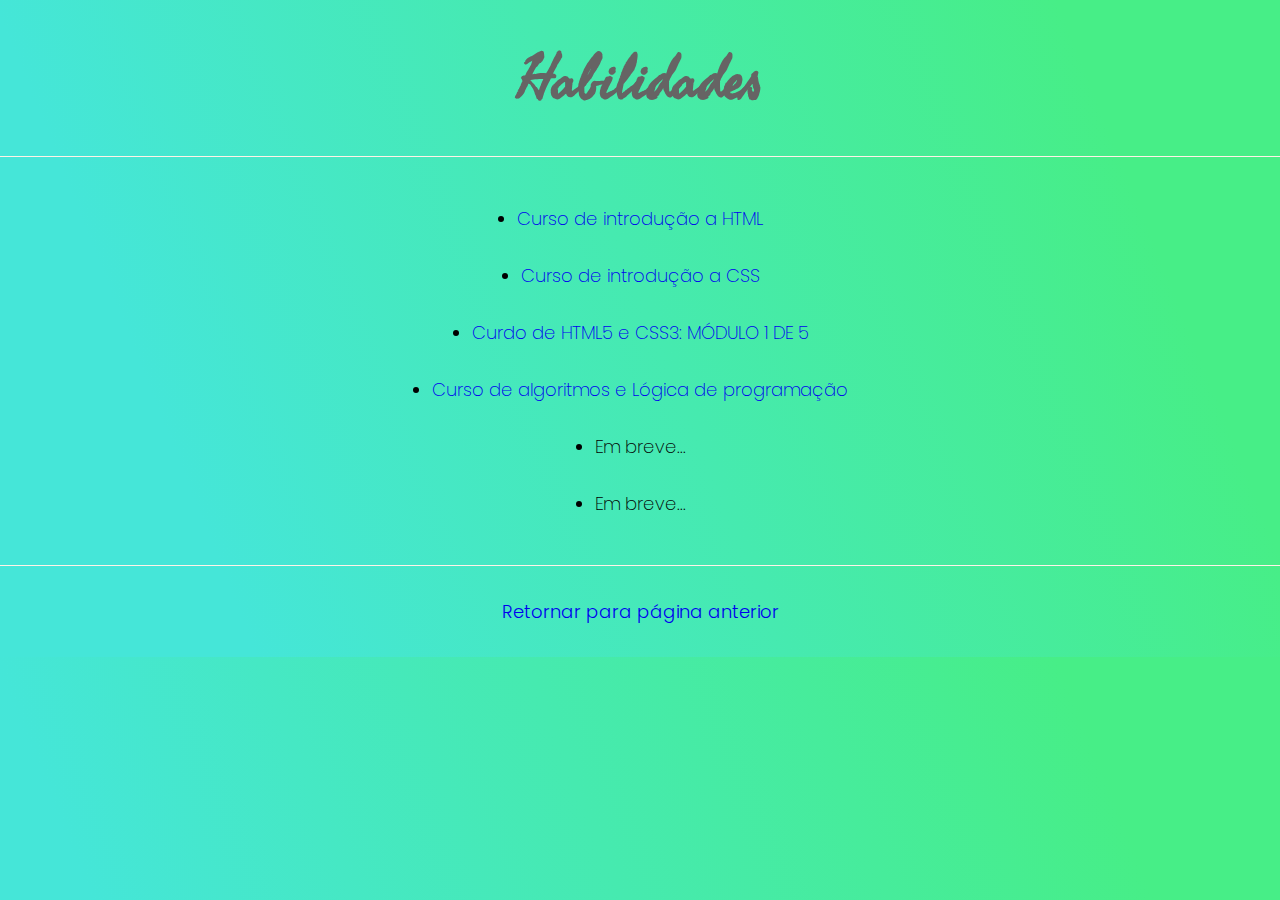
<file: Habilidades.html>
<!DOCTYPE html>
<html lang="pt-br">
<head>
    <meta charset="UTF-8">
    <meta http-equiv="X-UA-Compatible" content="IE=edge">
    <meta name="viewport" content="width=device-width, initial-scale=1.0">
    <title>habilidades</title>
    <link rel="stylesheet" type="text/css" href="style.css">
</head>
<body>
    <header class="cabecalho">
        <h1 class="conteudo-principal-escrito-titulo">Habilidades</h1>
    </header>
    <main class="conteudo">
        <ul class="conteudo-secundario">
            <li class="conteudo-secundario-paragrafo"> <a href="Certificado html.pdf" download="Certificado html.pdf">Curso de introdução a HTML</a>
            <li class="conteudo-secundario-paragrafo"> <a href="Certificado css.pdf" download="Certificado css.pdf">Curso de introdução a CSS</a>
            <li class="conteudo-secundario-paragrafo"> <a href="HTML5-e-CSS3-modulo-1-de-5.pdf" download="HTML5-e-CSS3-modulo-1-de-5.pdf">Curdo de HTML5 e CSS3: MÓDULO 1 DE 5</a>
            <li class="conteudo-secundario-paragrafo"> <a href="Algoritmo-40-Horas-Certificado.pdf" download="Algoritmo-40-Horas-Certificado.pdf">Curso de algoritmos e Lógica de programação</a>
            <li class="conteudo-secundario-paragrafo"> Em breve...
            <li class="conteudo-secundario-paragrafo"> Em breve...
        </ul>
    </main>
    <footer class="rodape">
        <p class="rodape-link"><a href="index.html">Retornar para página anterior</a></p>
    </footer>
</body>
</html>
</file>
<file: style.css>
@import url('https://fonts.googleapis.com/css2?family=Fasthand&family=Poppins:ital,wght@1,300;1,500&display=swap');
* {
    margin: 0;
    padding: 0;
    box-sizing: border-box;
    text-decoration: none;
}

strong{
    color: #f556c5;
}

body {
    font-size: 100%;
    background: linear-gradient(68.15deg, #45e6d8 16.62%, #47ee87 85.61%);
}

.cabecalho{
    display: flex;
    flex-direction: row;
    align-items: center;
    justify-content: space-around;
    padding: 24px; 
}

.cabecalho-imagem{
    height: 72px;
}

.cabecalho-menu{
    display: flex;
    gap: 32px;
}

.cabecalho-menu-item{
    font-family: 'Poppins', sans-serif;
    color: #000000;
    font-weight: 400;
    font-size: 18px;
} 

.conteudo {
    border-top: 0.4px solid #fff2e7;
    margin-bottom: 48px;
}

.conteudo-principal {
    display: flex;
    flex-direction: row;
    align-items: center;
    justify-content: space-around;
}

.conteudo-principal-escrito{
    display: flex;
    flex-direction: column;
    gap: 32px;
}
.conteudo-principal-escrito-titulo{
    font-family: 'Fasthand', cursive;
    color: #666464;
    font-weight: 700;
    font-size:60px;
}

.conteudo-principal-escrito-subtitulo{
    font-family: 'Poppins', sans-serif;
    font-weight: 400;
    font-size: 24px;
    color: #000000;
}

.conteudo-principal-escrito-botao:hover{
    background-color: rgba(236, 214, 196, 0.53);
}

.conteudo-principal-escrito-botao{
    background-color: #666464;
    width: 180px;
    height: 60px;
    border: none;
    box-shadow: 4px 5px 4px rgba(0, 0, 0, 0.25);
    border-radius: 20px;    
    font-family: 'Poppins', sans-serif;
    font-weight: 400;
    font-size: 20px;
    color: #f556c5;
}

.conteudo-principal-imagem{
    height: 300px;
    padding: 12px;
}

.conteudo-secundario{
    display: flex;
    flex-direction: column;
    gap: 30px;
    align-items: center;
    margin-top: 48px;
}

.conteudo-secundario-titulo{
    border-top: 0.4px solid #FFF2E7;
    padding-top: 48px;
    font-family: 'poppins', sans-serif;
    font-weight: 300;
    font-size: 24px;
    margin-bottom: 16px;
}

.conteudo-secundario-paragrafo{
    font-family: 'poppins', sans-serif;
    font-weight: 200;
    font-size: 18px;
}

.rodape{
    padding: 32px;
    border-top: 0.4px solid #FFF2E7;
}

.rodape-imagem{
    height: 96px;
    display: block;
    margin: 0 auto;
}
.rodape-link{
    font-family: 'poppins', sans-serif;
    font-weight: 300;
    font-size: 18px;
    text-align: center;      
}
</file>
